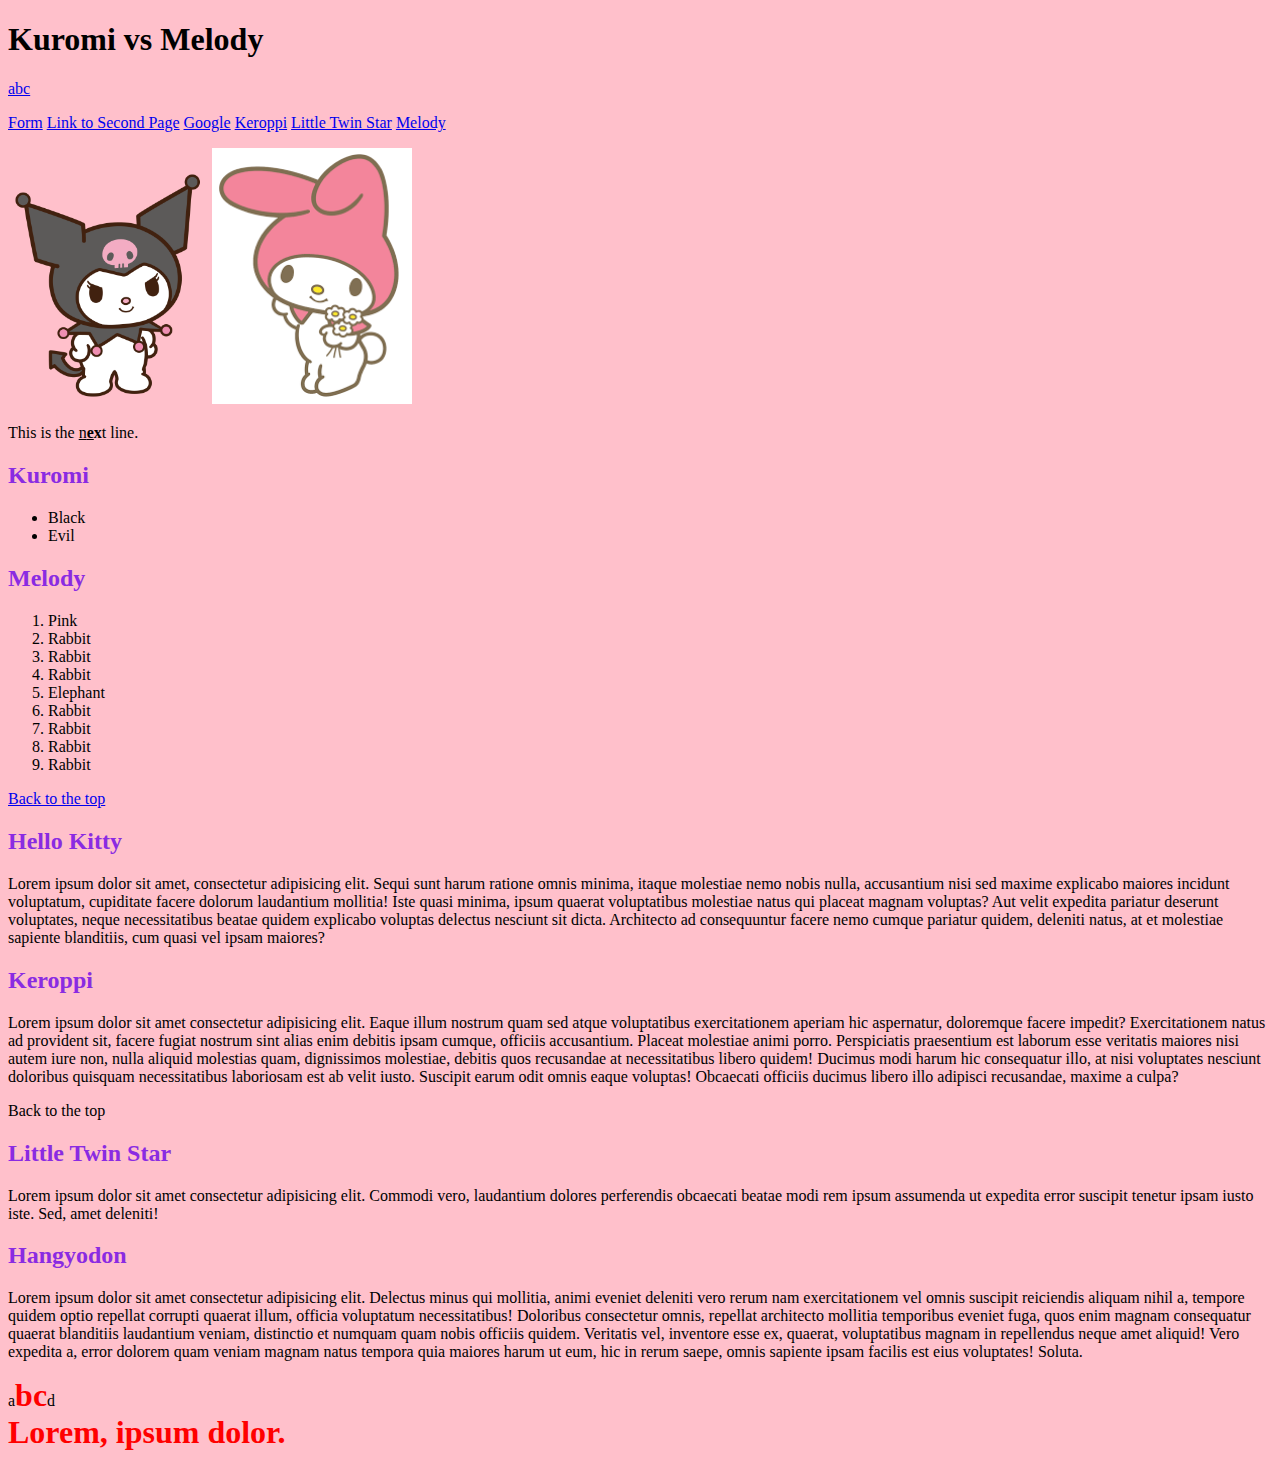
<file: index.html>
<!DOCTYPE html>
<html>
  <head>
    <title>Hello</title>
    <link rel="stylesheet" href="styles.css">
  </head>
  <body>

    <a id="Top"><h1>Kuromi vs Melody</h1></a>
    <a href="https://google.com">abc</a>
    <p>
      <a href="page/form.html">Form</a>
      <a href="page/second.html">Link to Second Page</a>
      <a href="https://www.google.com">Google</a>
      <a href="#Kero">Keroppi</a>
      <a href="#Twin">Little Twin Star</a>
      <a href="#Melody">Melody</a>
    </p>

    <img src="img/kuromi.webp" width="200" alt="Photo of kuromi" >
    <img src="img/melody.png" width="200" alt="Photo of melody">

    <p><!-- p is a paragraph tag-->
      This is the <u>n<b>e</u>x</b>t line.
    </p>
    <h2>Kuromi</h2>
      <p>
        <ul>
          <li>Black</li>
          <li>Evil</li>
        </ul>
      </p>
    <h2><a id="Melody">Melody</a></h2>
      <p>
        <ol type="1">
          <li>Pink</li>
          <li>Rabbit</li>
          <li>Rabbit</li>
          <li>Rabbit</li>
          <li>Elephant</li>
          <li>Rabbit</li>
          <li>Rabbit</li>
          <li>Rabbit</li>
          <li>Rabbit</li>
        </ol>
      </p>
      <p><a href="#Top">Back to the top</a></p>
    <h2>Hello Kitty</h2>
    <p>
      Lorem ipsum dolor sit amet, consectetur adipisicing elit. Sequi sunt harum ratione omnis minima, itaque molestiae nemo nobis nulla, accusantium nisi sed maxime explicabo maiores incidunt voluptatum, cupiditate facere dolorum laudantium mollitia! Iste quasi minima, ipsum quaerat voluptatibus molestiae natus qui placeat magnam voluptas? Aut velit expedita pariatur deserunt voluptates, neque necessitatibus beatae quidem explicabo voluptas delectus nesciunt sit dicta. Architecto ad consequuntur facere nemo cumque pariatur quidem, deleniti natus, at et molestiae sapiente blanditiis, cum quasi vel ipsam maiores?
    </p>
    <h2><a id="Kero">Keroppi</a></h2>
    <p>Lorem ipsum dolor sit amet consectetur adipisicing elit. Eaque illum nostrum quam sed atque voluptatibus exercitationem aperiam hic aspernatur, doloremque facere impedit? Exercitationem natus ad provident sit, facere fugiat nostrum sint alias enim debitis ipsam cumque, officiis accusantium. Placeat molestiae animi porro. Perspiciatis praesentium est laborum esse veritatis maiores nisi autem iure non, nulla aliquid molestias quam, dignissimos molestiae, debitis quos recusandae at necessitatibus libero quidem! Ducimus modi harum hic consequatur illo, at nisi voluptates nesciunt doloribus quisquam necessitatibus laboriosam est ab velit iusto. Suscipit earum odit omnis eaque voluptas! Obcaecati officiis ducimus libero illo adipisci recusandae, maxime a culpa?</p>
    <p>Back to the top</p>
    <h2>
      <a id="Twin">Little Twin Star</a>
    </h2>
    <p>Lorem ipsum dolor sit amet consectetur adipisicing elit. Commodi vero, laudantium dolores perferendis obcaecati beatae modi rem ipsum assumenda ut expedita error suscipit tenetur ipsam iusto iste. Sed, amet deleniti!</p>

    <h2>Hangyodon</h2>
    <p>Lorem ipsum dolor sit amet consectetur adipisicing elit. Delectus minus qui mollitia, animi eveniet deleniti vero rerum nam exercitationem vel omnis suscipit reiciendis aliquam nihil a, tempore quidem optio repellat corrupti quaerat illum, officia voluptatum necessitatibus! Doloribus consectetur omnis, repellat architecto mollitia temporibus eveniet fuga, quos enim magnam consequatur quaerat blanditiis laudantium veniam, distinctio et numquam quam nobis officiis quidem. Veritatis vel, inventore esse ex, quaerat, voluptatibus magnam in repellendus neque amet aliquid! Vero expedita a, error dolorem quam veniam magnam natus tempora quia maiores harum ut eum, hic in rerum saepe, omnis sapiente ipsam facilis est eius voluptates! Soluta.</p>

   a<span class="likefont">bc</span>d
      <div class="likefont">Lorem, ipsum dolor.</div>
  </body>
</html>
</file>
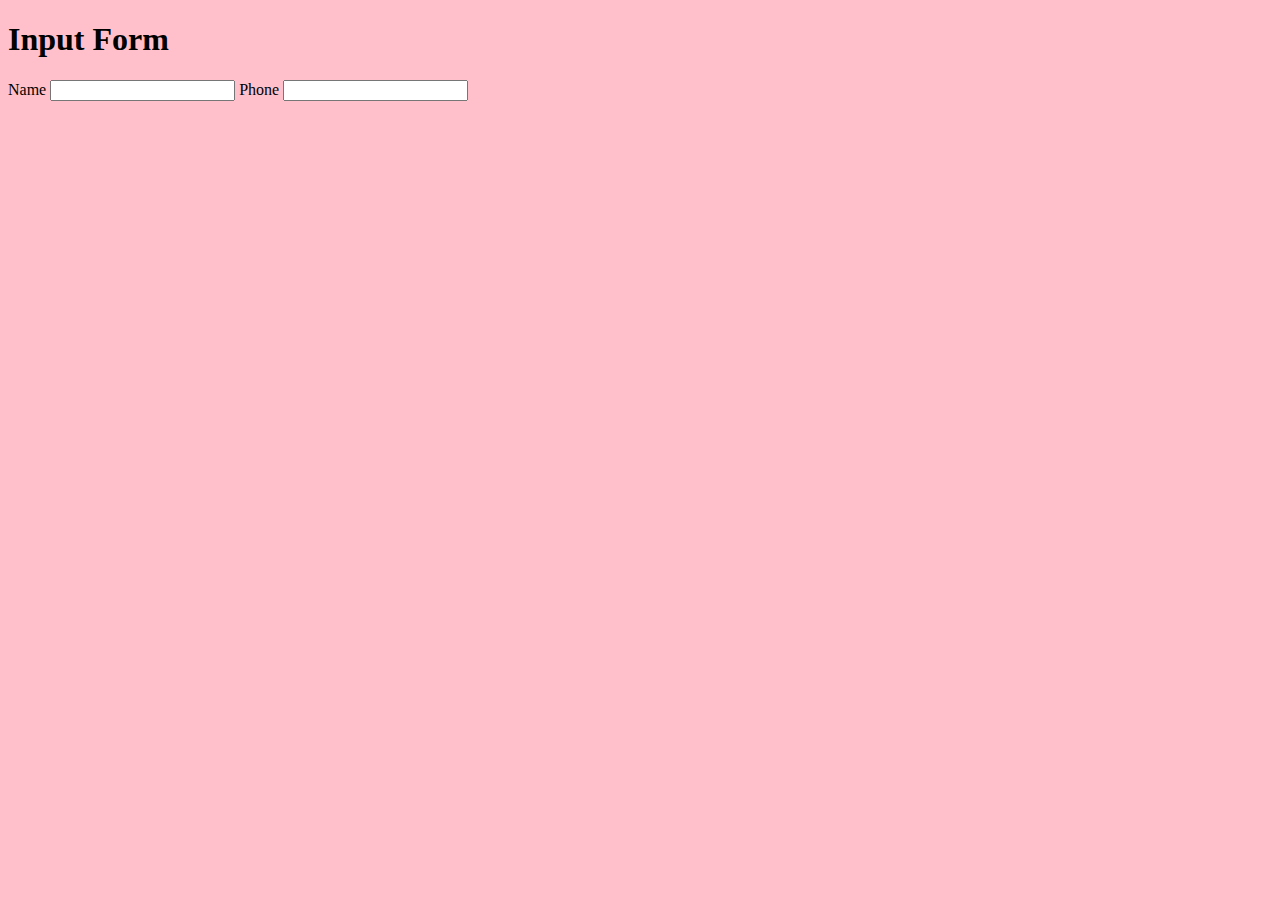
<file: page/form.html>
<!DOCTYPE html>
<html>
  <head>
    <link rel="stylesheet" href="../styles.css">
  </head>
  <body>
    <h1>Input Form</h1>
    <form>
      <label for="name">Name</label>
      <input type="text" id="name">

      <label for="phone">Phone</label>
      <input type="text" id="phone">
    </form>
  </body>
</html>
</file>
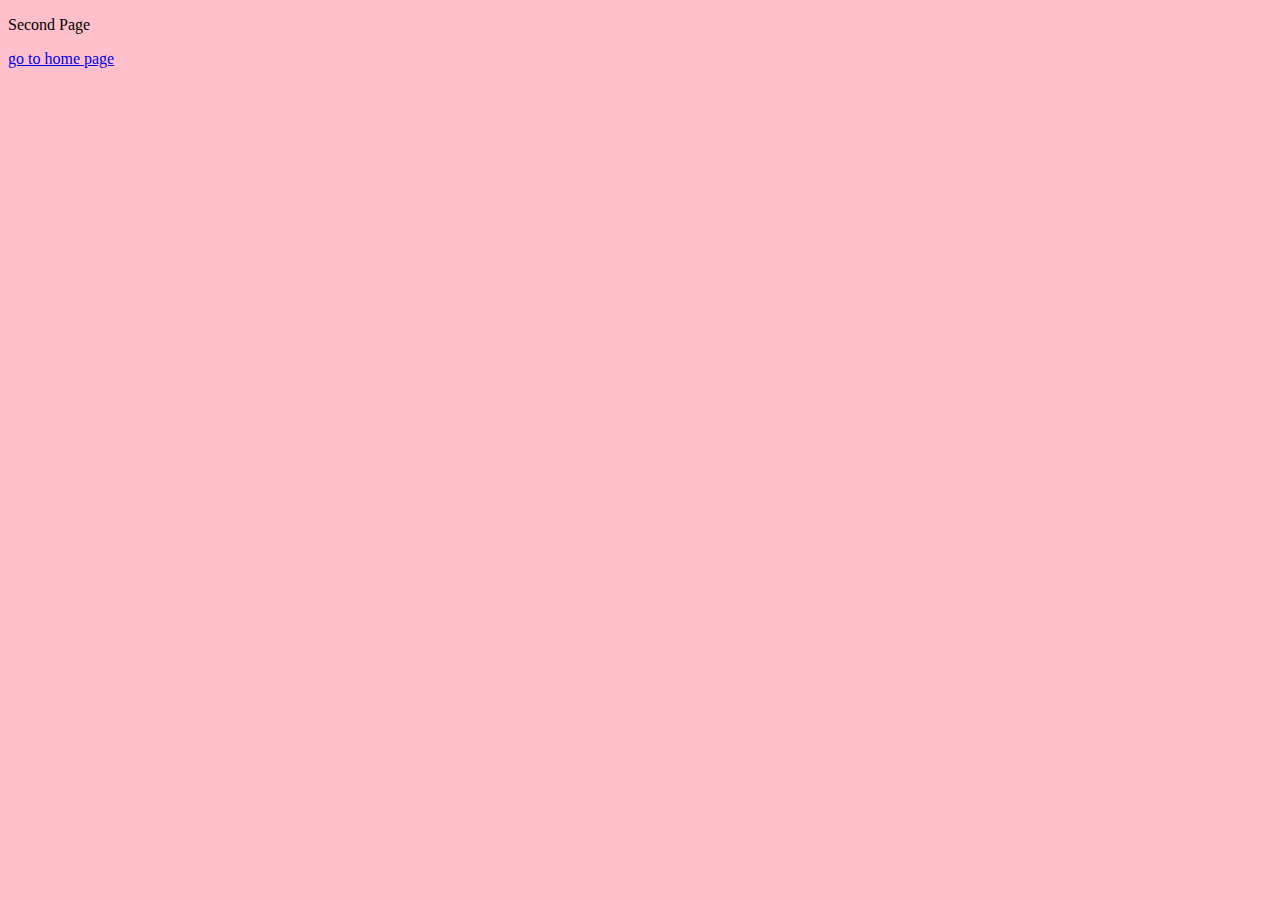
<file: page/second.html>
<!DOCTYPE html>
<html>
  <head>
    <link rel="stylesheet" href="../styles.css">
  </head>
  <body>
    <p>Second Page</p>
    <p>
      <a href="../index.html">go to home page</a>
    </p>
  </body>
</html>
</file>
<file: styles.css>
body{
  background-color: #FFC0CB ;
}

h2{
  color:blueviolet;
}

.likefont{
  color: red;
  font-size: xx-large;
  font-weight: bolder;
}
</file>
